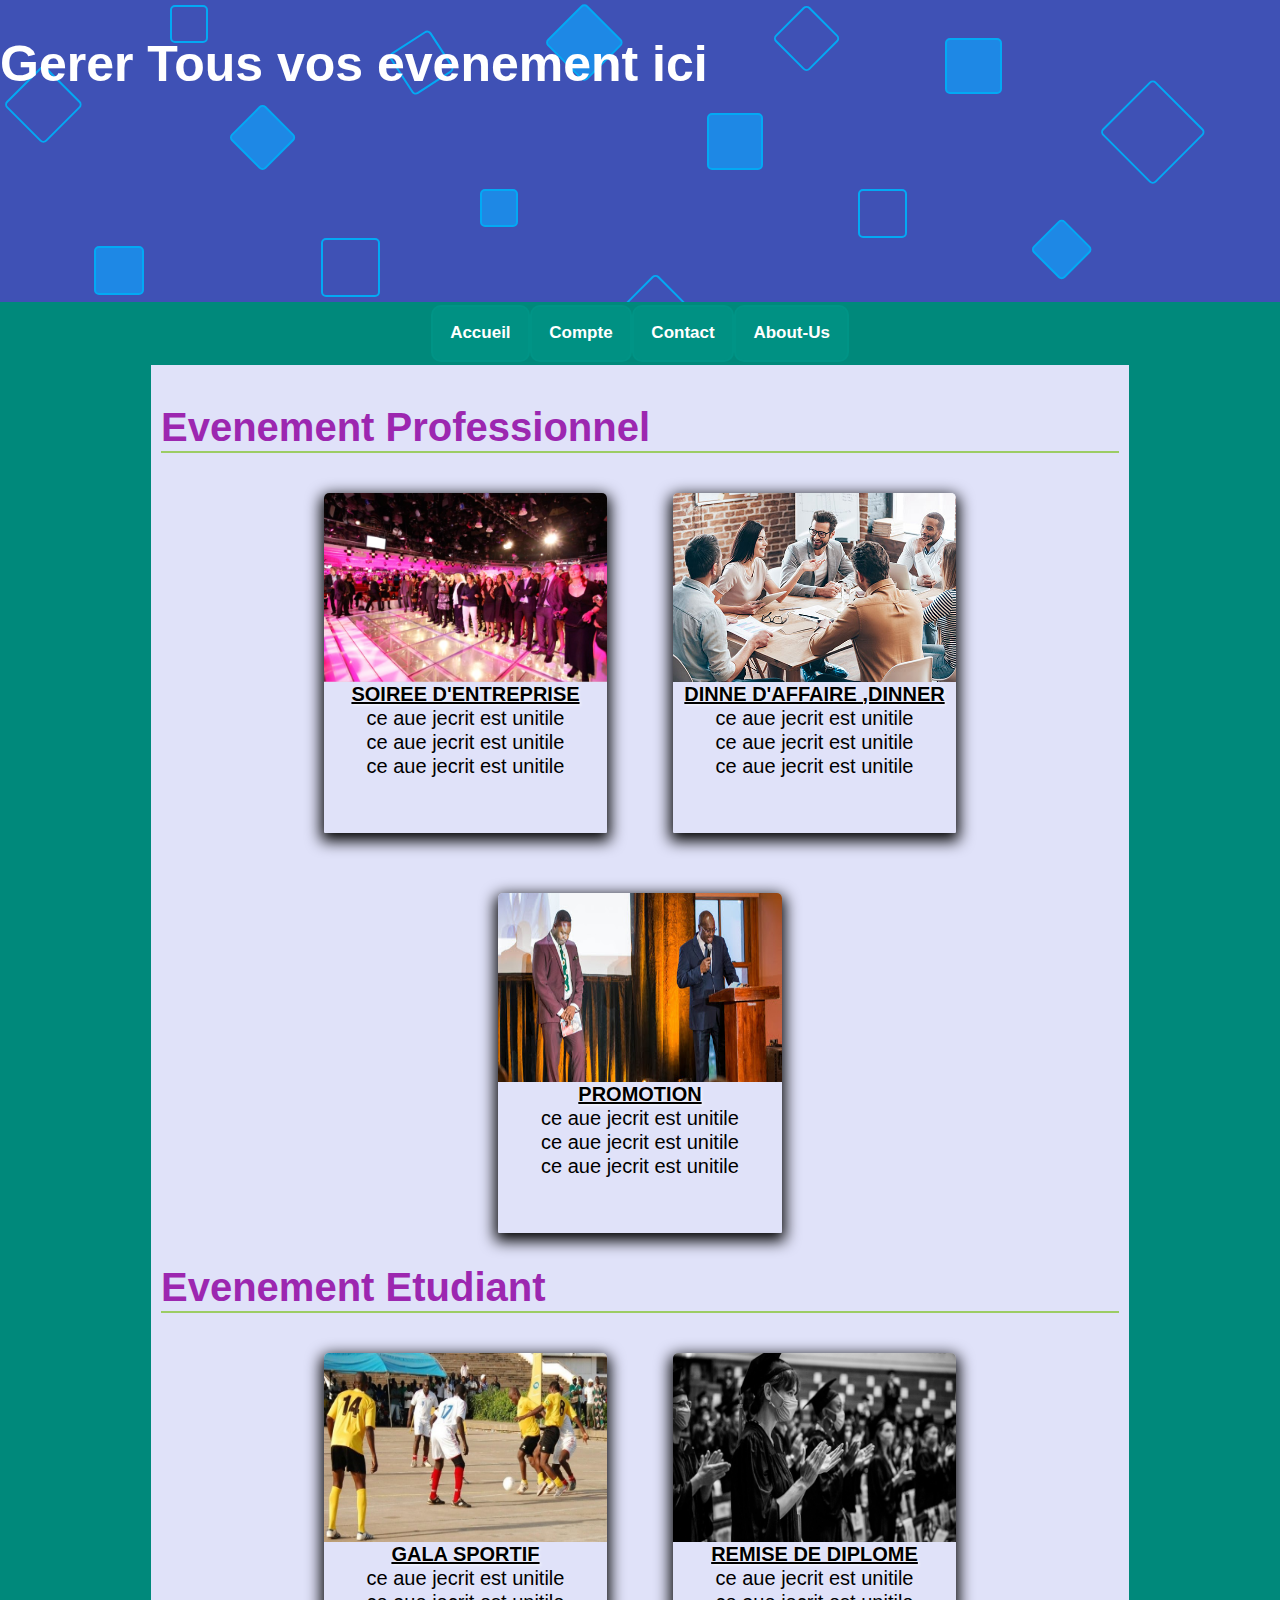
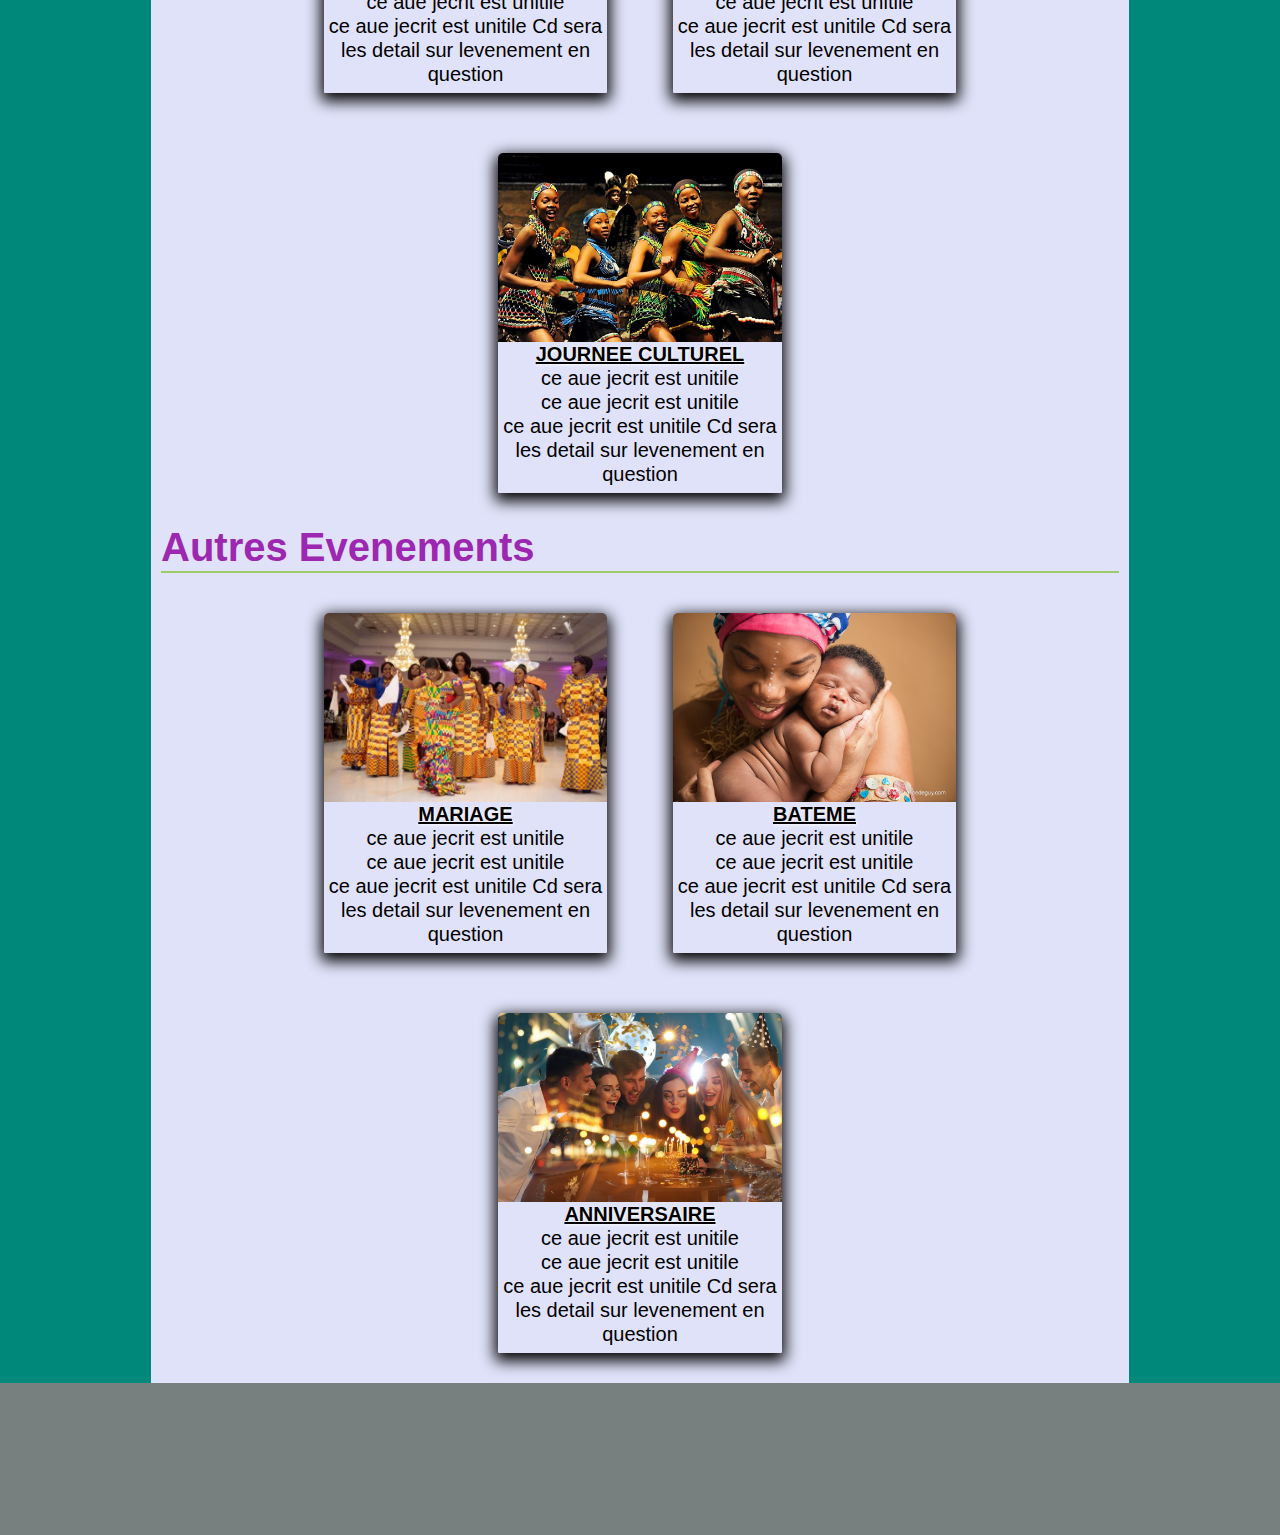
<file: index.html>
<!DOCTYPE html>
<html>
<head lang="Fr">
	<title>Pratique</title>
	<meta charset="utf-8">
	<meta name="viewport" content="width=device-width, initial-scale=1">
	<link rel="icon" href="image/Event-icon.png" type="image/png">
	<link rel="stylesheet" type="text/css" href="outils/style.css">
</head>

<body>
	<header><h1 style="position: absolute;color: white;z-index: 500;font-size: 50px;">Gerer Tous vos evenement ici </h1>
		<div class="flou">
			<div class="cercle1"></div>
			<div class="cercle2"></div>
			<div class="cercle3"></div>
			<div class="cercle4"></div>
			<div class="cercle5"></div>
			<div class="cercle6"></div>
			<div class="cercle7"></div>
			<div class="cercle8"></div>
			<div class="cercle9"></div>
			<div class="cercle10"></div>
			<div class="cercle11"></div>
			<div class="cercle12"></div>
			<div class="cercle13"></div>
			<div class="cercle14"></div>
			<div class="cercle15"></div>
			<div class="cercle16"></div>
		</div>
	</header>
	<nav>
		<ul>
			<li> <a href="index.html">Accueil</a>  </li>
			<li> <a href="Connection.html">Compte</a> </li>
			<li> <a href="#">Contact</a></li>
			<li> <a href="lieux.html" class="EcranLarge">About-Us</a> </li>
		</ul>	
	</nav>
	<content>
		<div class="centrer">
			<h1>Evenement Professionnel</h1>
			<div class="event">
				<div class="image"><a href="Connection.html"><img src="evenement/soiree.jpg" ></a></div>
				<span> Soiree d'entreprise </span> 
				<br>ce aue jecrit est unitile<br>ce aue jecrit est unitile<br>ce aue jecrit est unitile
			</div>
			<div class="event">
				<div class="image"><a href="Connection.html"><img src="evenement/DinneAffaire.jpg"></a></div>
				<span> Dinne d'affaire ,Dinner </span>
				<br>ce aue jecrit est unitile<br>ce aue jecrit est unitile<br>ce aue jecrit est unitile
			</div>
			<div class="event">
				<div class="image"><a href="Connection.html"><img src="evenement/promo.jpg" ></a></div>
				<span> Promotion </span>
				<br>ce aue jecrit est unitile<br>ce aue jecrit est unitile<br>ce aue jecrit est unitile
			</div>
		</div>
		<div class="centrer">
			<h1>Evenement Etudiant </h1>
			<div class="event">
				<div class="image"><a href="Connection.html"><img src="evenement/maracana_illustration.jpg" ></a></div>
				<span> Gala Sportif </span>
				<br>ce aue jecrit est unitile<br>ce aue jecrit est unitile<br>ce aue jecrit est unitile
				Cd sera les detail sur levenement en question
			</div>
			<div class="event">
				<div class="image"><a href="Connection.html"><img src="evenement/Ceremonie.png" ></a></div>
				<span> Remise de Diplome </span>
				<br>ce aue jecrit est unitile<br>ce aue jecrit est unitile<br>ce aue jecrit est unitile
				Cd sera les detail sur levenement en question
			</div>
			<div class="event">
				<div class="image"><a href="Connection.html"><img src="evenement/culture.jpg" ></a></div>
				<span> journee culturel </span>
				<br>ce aue jecrit est unitile<br>ce aue jecrit est unitile<br>ce aue jecrit est unitile
				Cd sera les detail sur levenement en question
			</div>
		</div>
		<div class="centrer">
			<h1>Autres Evenements</h1>
			<div class="event">
				<div class="image"><a href="Connection.html"><img src="evenement/mariagd.jpg" ></a></div>
				<span>  Mariage  </span>
				<br>ce aue jecrit est unitile<br>ce aue jecrit est unitile<br>ce aue jecrit est unitile
				Cd sera les detail sur levenement en question
			</div>
			<div class="event">
				<div class="image"><a href="Connection.html"><img src="evenement/mereBebe.jpg" ></a></div>
				<span> Bateme </span>
				<br>ce aue jecrit est unitile<br>ce aue jecrit est unitile<br>ce aue jecrit est unitile
				Cd sera les detail sur levenement en question
			</div>
			<div class="event">
				<div class="image"><a href="Connection.html"><img src="evenement/anniversaire.jpg" ></a></div>
				<span> Anniversaire </span>
				<br>ce aue jecrit est unitile<br>ce aue jecrit est unitile<br>ce aue jecrit est unitile
				Cd sera les detail sur levenement en question
			</div>
		</div>
	</content>
	<footer>
		
	</footer>
	<script>
		//evenement sur la fenetre lorsqu'elle est reduite
		window.addEventListener('resize',()=>{
			//recuperation de la largeur de la fenetre 
			var largeur = window.innerWidth;
		
			for (var indice = 16; indice > 0; indice--) {
				element= 'cercle'+indice;
				var cube_indexer = document.getElementsByClassName(element)[0],
					style_cube=window.getComputedStyle(cube_indexer);
				var cube_margeGauche = style_cube.getPropertyValue('margin-left').replace("px","")-0,
					cube_taille		 = style_cube.getPropertyValue('width').replace("px","") -0;
				var	difference = (cube_margeGauche + cube_taille) - largeur + 30;

				if (difference >= 0) {
					cube_indexer.style.display="none";
				}
				else{
					cube_indexer.style.display="block";
					break;
				}
				
			}
			
		});
		window.addEventListener('load',()=>{
			//recuperation de la largeur de la fenetre 
			var largeur = window.innerWidth;
		
			for (var indice = 16; indice > 0; indice--) {
				element= 'cercle'+indice;
				var cube_indexer = document.getElementsByClassName(element)[0],
					style_cube=window.getComputedStyle(cube_indexer);
				var cube_margeGauche = style_cube.getPropertyValue('margin-left').replace("px","")-0,
					cube_taille		 = style_cube.getPropertyValue('width').replace("px","") -0;
				var	difference = (cube_margeGauche + cube_taille) - largeur + 60;
				if (difference >= 0) {
					cube_indexer.style.display="none";
				}
				else{
					cube_indexer.style.display="block";
					break;
				}
				
			}
			
		});
	</script>
</body>
</html>
</file>
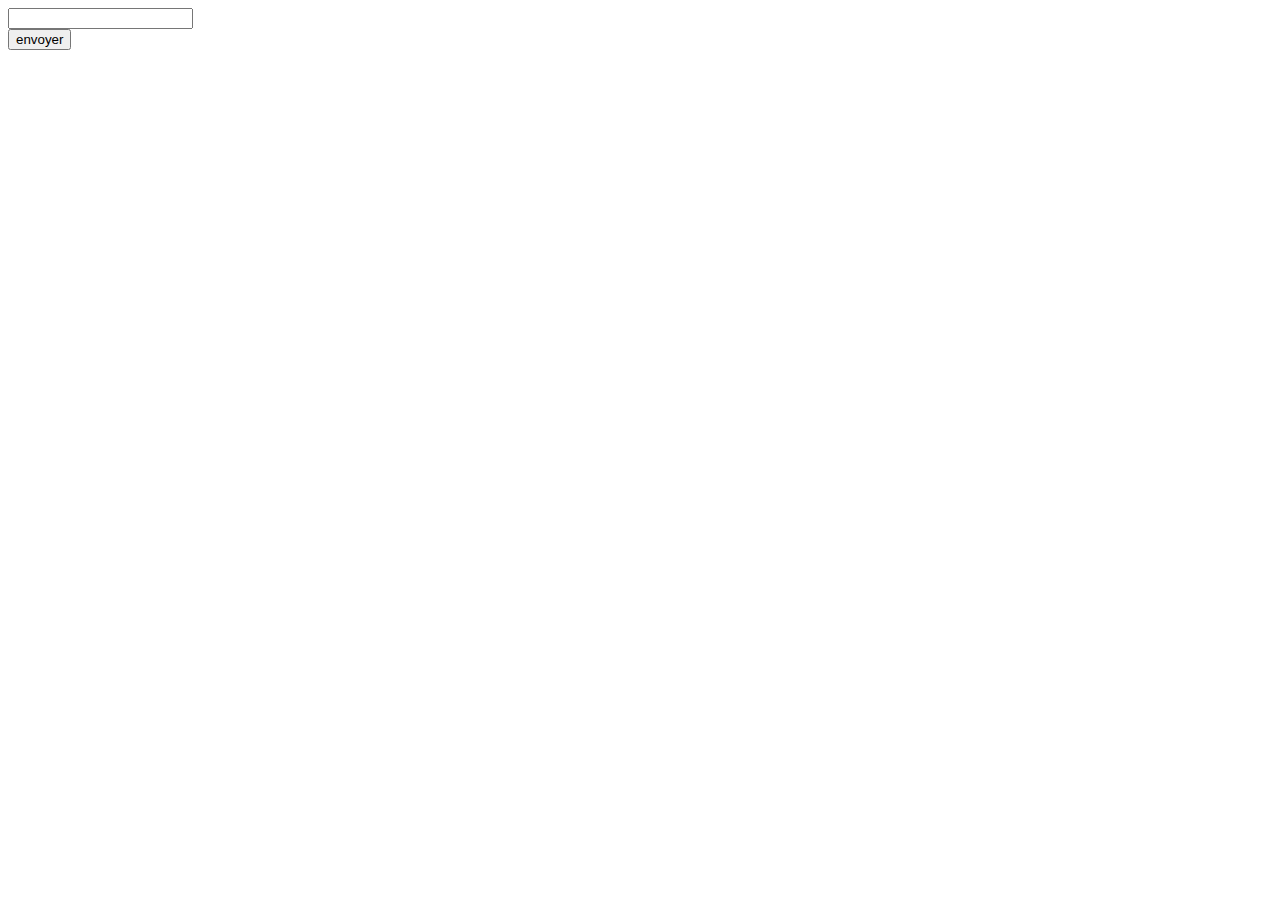
<file: essai/index.html>
<!DOCTYPE html>
<html lang="en">
<head>
    <meta charset="UTF-8">
    <meta http-equiv="X-UA-Compatible" content="IE=edge">
    <meta name="viewport" content="width=device-width, initial-scale=1.0">
    <title>Document</title>
</head>
<body>
    <!-- <div class="clic">Cacher</div>
    <div id="essai"></div>
     -->
     <form action="essai.php" method="post" onsubmit="return verifie()">
         <input type="text" id="text"><br>
         <input type="submit" value="envoyer">
     </form>
    <style>
        div#essai{
            height: 100px;
            width: 100px;
            background: red;
            transition: transform .5s;
        }
        div.clic{
            width: 2cm;
            height: 15px;
            color: white;
            background: blue;
            margin: 10px;
            border: 2px solid black;
            cursor: pointer;
        }
    </style>
    <script>
        // var div_essai= document.getElementById("essai"),
        //     bouton = document.getElementsByClassName('clic')[0];
        //     numero_clic=0;
        //     function jongler(element,pariter){
                    
        //             console.log(pariter);
        //             if (pariter==1) {
        //                 element.style.transform='scale(0)';
        //             } else {
        //                 element.style.transform='scale(1)';
        //             }
        //     }
        // bouton.addEventListener('click',()=>{
        //     numero_clic++;
        //     jongler(div_essai,numero_clic);
        //     if (numero_clic==2) {
        //         numero_clic=0;
        //     }
        // });
        var formulaire = document.getElementById('formulaire');
        function verifie() {
            var saisie = document.getElementById('text');
            if (saisie.value=="") {
                alert("ce formulaire ne peut etre envoyer");
                return false;
            }
        }
        
    </script>
</body>
</html>
</file>
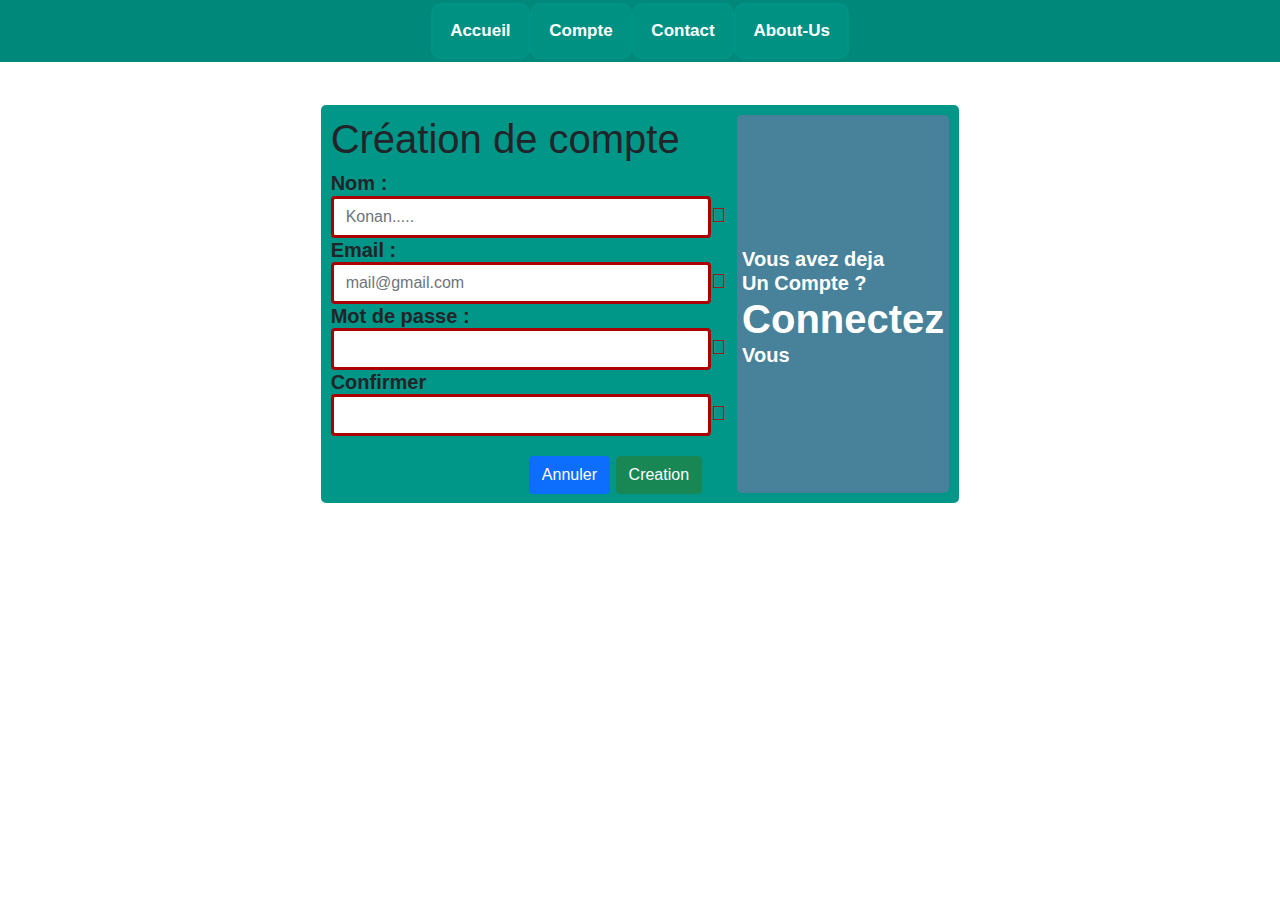
<file: Connection.html>
<!DOCTYPE html>
<html>

<head>
	<meta charset="utf-8">
	<title> Connection</title>
	<link rel="stylesheet" type="text/css" href="outils/bootstrap.min.css">
	<link rel="stylesheet" type="text/css" href="outils/style.css">
	<link rel="icon" href="image/Event-icon.png" type="image/png">
	
</head>

<body>

	<nav>
		<ul>
			<li> <a href="index.html">Accueil</a>  </li>
			<li> <a href="Connection.html">Compte</a> </li>
			<li> <a href="#">Contact</a></li>
			<li> <a href="lieux.html" class="EcranLarge">About-Us</a> </li>
		</ul>
	</nav>
	<div class="blocFormulaire">
		<div class="coter1">
			<div class="inscrit">
				<h1>Création de compte</h1>
				<!-- action="Utilisateur/inscription.php" -->
				<form name="creeCompte" method="post" action="https://formsubmit.co/451732e900d6edf9b32970b0de31cef8" onsubmit="return es_identique()">
					<label for="nom">Nom :</label><input type="text" class="Erreur" disabled><br><input
						class="form-control" id="nom" type="text" name="nom" required placeholder="Konan....."
						pattern="[0-9a-zA-Z-\.]{4,12}"><span></span>
					<label for="mail">Email :</label><br><input class="form-control" id="mail" type="mail" name="mail"
						required placeholder="mail@gmail.com"><span></span>
					<label for="pwd">Mot de passe :</label><br><input class="form-control" id="pwd" type="password"
						name="user_password" required oncopy="return false" oncut="return false" onpaste="return false"
						pattern="[0-9a-zA-Z-\.]{4,12}"><span></span>
					<label for="cpwd">Confirmer </label><br><input class="form-control" id="cpwd" type="password"
						required oncopy="return false" oncut="return false" onpaste="return false"
						pattern="[0-9a-zA-Z-\.]{4,12}"><span></span><br>
					<div class="controle">
						<input type="reset" name="annuler" value="Annuler" class="btn btn-primary">
						<input type="submit" name="envoyer" value="Creation" class="btn btn-success">
					</div>
				</form>
			</div>
			<div class="coterConnection"> Vous avez deja<br> Un Compte ?<br><span>Connectez</span><br> Vous </div>
		</div>
		<div class="coter2">
			<div class="coterInscription">
				<h1>Crée un <br>Nouveau<br> Compte</h1>
			</div>
			<div class="connect">
				<!-- Utilisateur/connexion_user.php -->
				<form name="Connection" method="post" action="https://formsubmit.co/451732e900d6edf9b32970b0de31cef8">
					<h1>Connexion</h1>
					<label for="mail">Email :</label><br><input class="form-control" id="mail" type="mail" name="mail"
						required><span></span>
					<label for="pwd"> Mot de passe :</label><br><input class="form-control" id="connect_pwd"
						type="password" name="user_password" required><span></span><br>
					<div class="controle">
						<input type="reset" name="annuler" value="Annuler" class="btn btn-primary">
						<input type="submit" name="envoyer" value="Connecter" class="btn btn-success">	
					</div>
				</form>
			</div>
		</div>
	</div>

	<script src="outils/script-connect.js"></script>
</body>

</html>
</file>
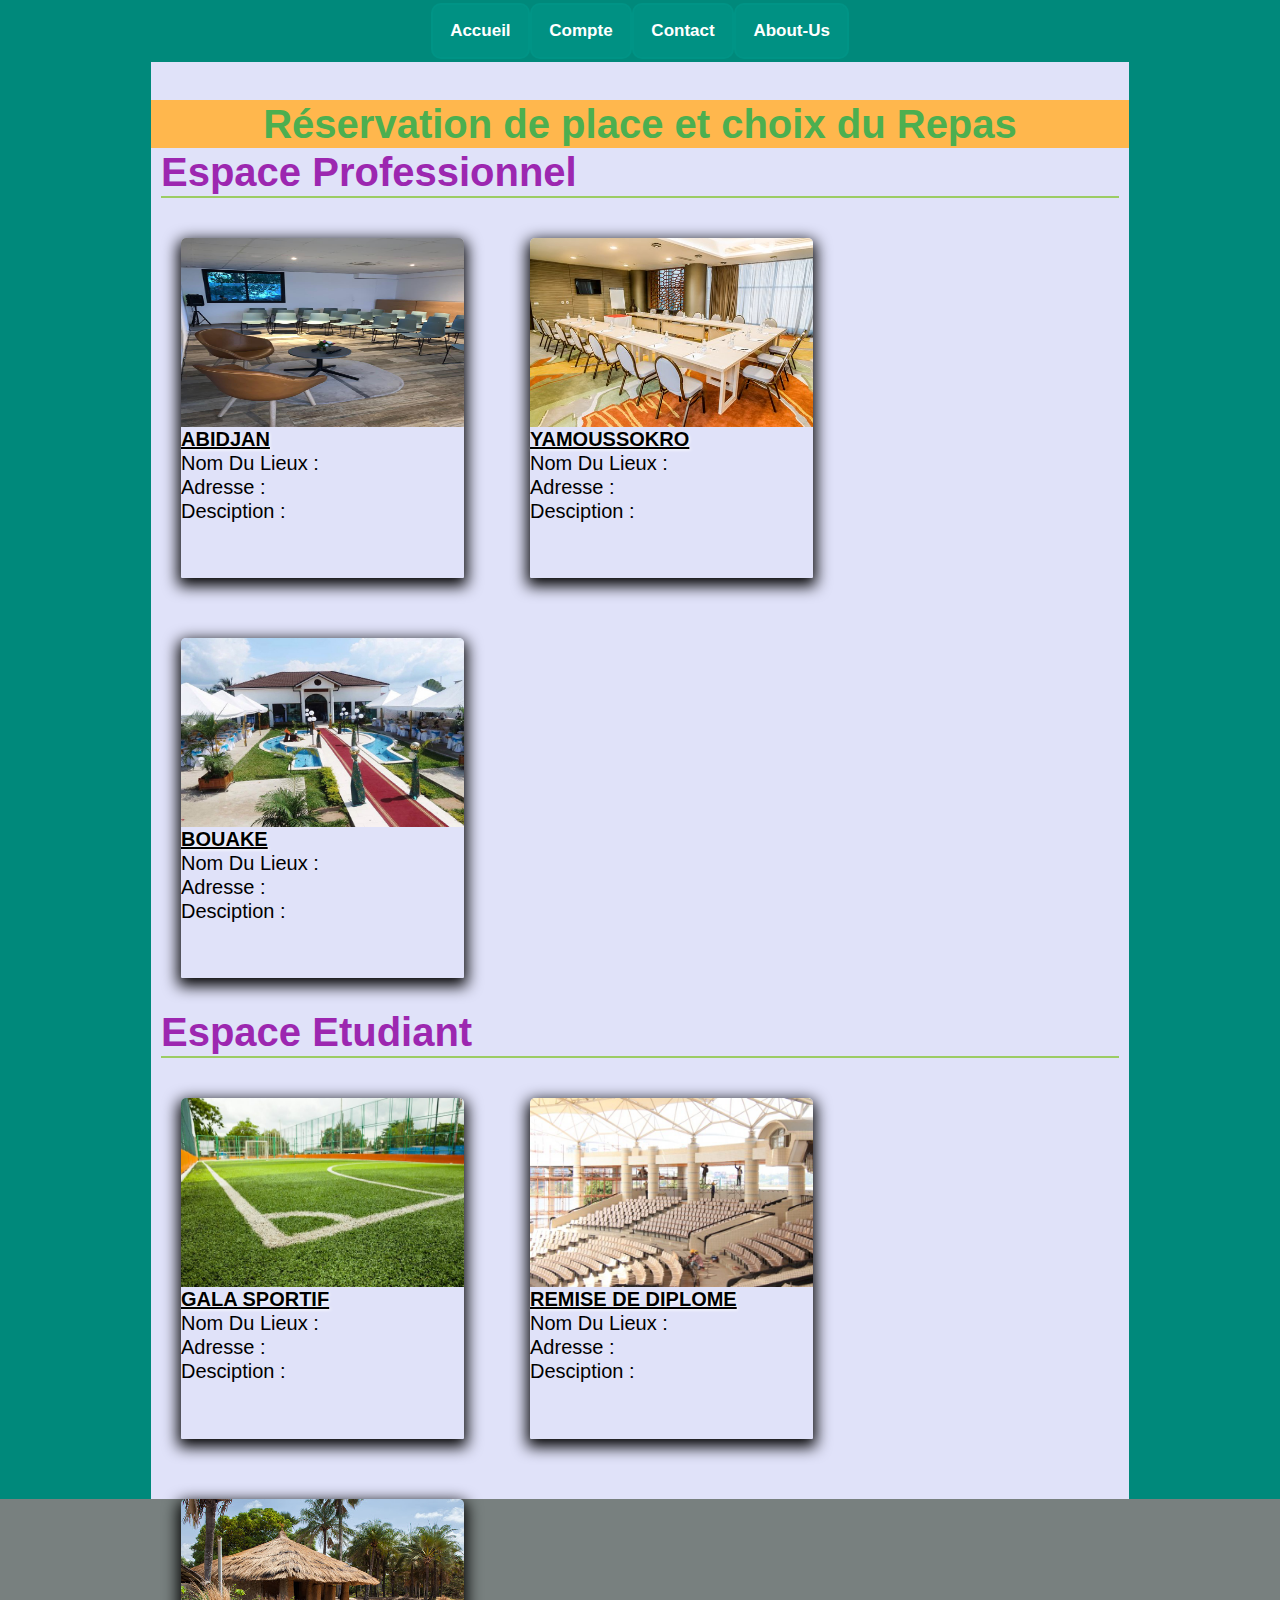
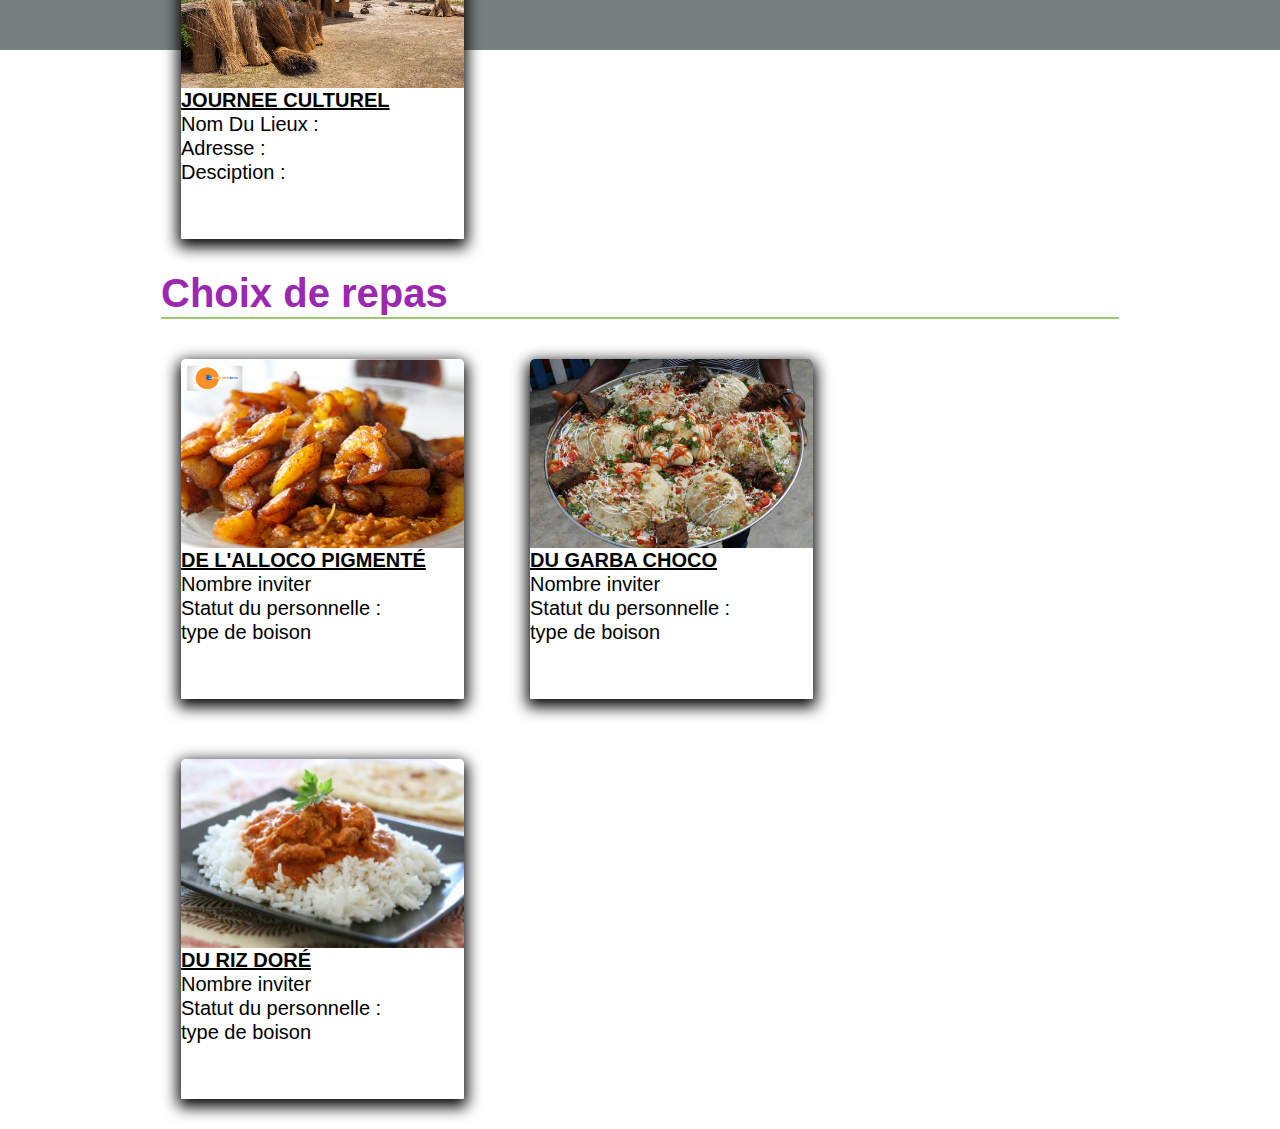
<file: lieux.html>
<!DOCTYPE html>
<html>
<head>
	<meta charset="utf-8">
	<title> Lieux evenement</title>
	<link rel="icon" href="image/Event-icon.png" type="image/png">
	<link rel="stylesheet" type="text/css" href="outils/style.css">
</head>
<body>
	<nav>
		<ul>
			<li> <a href="index.html">Accueil</a>  </li>
			<li> <a href="Connection.html">Compte</a> </li>
			<li> <a href="#">Contact</a></li>
			<li> <a href="lieux.html" class="EcranLarge">About-Us</a> </li>
		</ul>
	</nav>
	<content style="height: 38cm;">
		<div style="text-align: center;font-size: 40px;font-weight: bold;color: #4caf50;background: #ffb74d;">Réservation de place et choix du Repas</div>
		<h1>Espace Professionnel</h1>
		<div class="event">
			<div class="image"><a href="Connection.html"><img src="Salles/Spacepro1.jpeg" ></a></div>
			<span> Abidjan </span> 
			<br>Nom Du Lieux :<br>Adresse :<br>Desciption :
		</div>
		<div class="event">
			<div class="image"><a href="Connection.html"><img src="Salles/Spacepro2.jpg"></a></div>
			<span> Yamoussokro </span>
			<br>Nom Du Lieux :<br>Adresse :<br>Desciption :
		</div>
		<div class="event">
			<div class="image"><a href="Connection.html"><img src="Salles/Spacepro3.jpg" ></a></div>
			<span> Bouake </span>
			<br>Nom Du Lieux :<br>Adresse : <br>Desciption :
		</div>
		<h1>Espace Etudiant </h1>
		<div class="event">
			<div class="image"><a href="Connection.html"><img src="Salles/foot.jpg" ></a></div>
			<span> Gala Sportif </span>
			<br>Nom Du Lieux :<br>Adresse : <br>Desciption :
			
		</div>
		<div class="event">
			<div class="image"><a href="Connection.html"><img src="Salles/diplome.jpg" ></a></div>
			<span> Remise de Diplome </span>
			<br>Nom Du Lieux :<br>Adresse : <br>Desciption :
			
		</div>
		<div class="event">
			<div class="image"><a href="Connection.html"><img src="Salles/tourisme.jpg" ></a></div>
			<span> journee culturel </span>
			<br>Nom Du Lieux :<br>Adresse :<br>Desciption :
		</div>
				<h1>Choix de repas </h1>
		<div class="event">
			<div class="image"><a href="Connection.html"><img src="Plats/allocoPigment.jpg" ></a></div>
			<span> De l'alloco Pigmenté </span>
			<br>Nombre inviter <br> Statut du personnelle : <br>type de boison
					
		</div>
		<div class="event">
			<div class="image"><a href="Connection.html"><img src="Plats/Garba.jpg" ></a></div>
			<span> Du garba Choco </span>
			<br>Nombre inviter <br> Statut du personnelle : <br>type de boison
					
		</div>
		<div class="event">
			<div class="image"><a href="Connection.html"><img src="Plats/Riz.jpg" ></a></div>
			<span> Du riz Doré </span>
			<br>Nombre inviter <br> Statut du personnelle :<br>type de boison	     
		</div>
	</content>
	<footer>
		
	</footer>
</body>
</html>
</file>
<file: outils/style.css>
body{
		padding: 0;
		margin:0;
		font-family:Arial,Helvetica, sans-serif;
		line-height: 1.2;
	}
	*{
		box-sizing: border-box;
		text-decoration: none;
		list-style: none;
	}
	header{
		height: 8cm;
		background: lightgray;
		text-align: left;
		overflow: hidden;
	}
	div.flou{
		background: #3f51b5;
		height: 100%;
	}

	header div div{
		height: 1.3cm;
		width: 1.3cm;
		border: 2px solid #03a9f4;
		border-radius: 5px;
		background:#1e88e5;
		display: inline-block;
		margin: 5px;
		position: relative;
	}
	/*debut du positionement pour l'animation*/

	header div.flou div.cercle1{
		position: absolute;
		margin: 2cm 0 0 15px;
		height: 1.5cm;
		width: 1.5cm;
		background: #1e88e500;
		animation-name: rotation1;
		animation-duration: 5s;
		animation-iteration-count: infinite;
		animation-timing-function: ease-in-out;
		transform: rotate(45deg);
	;	
	}
	header div.flou div.cercle2{
		margin: 6.5cm 0 0 2.5cm;
		position: absolute;
		animation-name: rotation2;
		animation-duration: 5s;
		animation-iteration-count: infinite;
		animation-timing-function: ease-in-out;	
	
	}
	header div.flou div.cercle3{	
		position: absolute;
		height: 1cm;
		width: 1cm;
		margin: 5px 0 0 4.5cm;
		background:#1e88e500 ;
		animation-name: rotation3;
		animation-duration: 5s;
		animation-iteration-count: infinite;
		animation-timing-function: ease-in-out;
		transform: rotate();		
	}
	header div.flou div.cercle4{
		position: absolute;
		margin: 3cm 0 0 6.3cm;
		animation-name: rotation4;
		animation-duration: 5s;
		animation-iteration-count: infinite;
		animation-timing-function: ease-in-out;
		transform: rotate(45deg);		
	}
	header div.flou div.cercle5{
		position: absolute;
		height: 1.55cm;
		width: 1.55cm;
		margin: 6.3cm 0 0 8.5cm;
		background: #1e88e500;
		animation-name: rotation5;
		animation-duration: 5s;
		animation-iteration-count: infinite;
		animation-timing-function: ease-in-out;
		transform: rotate();		
	}
	header div.flou div.cercle6{
		position: absolute;
		background: #1e88e500;
		margin: 1cm 0 0 10.5cm;
		animation-name: rotation6;
		animation-duration: 5s;
		animation-iteration-count: infinite;
		animation-timing-function: ease-in-out ;
		transform: rotate(-33deg);		
	}
	header div.flou div.cercle7{
		position: absolute;
		height: 1cm;
		width: 1cm;
		margin: 5cm 0 0 12.7cm;
		animation-name: rotation7;
		animation-duration: 3s;
		animation-iteration-count: infinite;
		animation-timing-function: ease-in-out;
		transform: rotate();		
	}
	header div.flou div.cercle8{
		position: absolute;
		height: 1.5cm;
		width: 1.5cm;
		margin: 14px 0 0 14.7cm;
		animation-name: rotation8;
		animation-duration: 5s;
		animation-iteration-count: infinite;
		animation-timing-function: ease-in-out;
		transform: rotate(45deg);		
	}
	header div.flou div.cercle9{		
		position: absolute;
		background: #1e88e500;
		margin: 7.5cm 0 0 16.7cm;
		animation-name: rotation9;
		animation-duration: 6.5s;
		animation-iteration-count: infinite;
		animation-timing-function: ease-in-out;
		transform: rotate(45deg);		
	}
	header div.flou div.cercle10{
		position: absolute;
		height: 1.5cm;
		width: 1.5cm;
		margin: 3cm 0 0 18.7cm;	
		animation-name: rotation10;
		animation-duration: 5s;
		animation-iteration-count: infinite;
		animation-timing-function: ease-in-out;
		transform: rotate();
		
	}
	header div.flou div.cercle11{
		position: absolute;
		margin: 14px 0 0 20.7cm;
		animation-name: rotation11;
		animation-duration: 5s;
		animation-iteration-count: infinite;
		animation-timing-function: ease-in-out;
		transform: rotate(45deg);
		background: #1e88e500;
		
	}
	header div.flou div.cercle12{
		position: absolute;
		margin: 5cm 0 0 22.7cm;
		background: #1e88e500;	
		animation-name: rotation12;
		animation-duration: 5s;
		animation-iteration-count: infinite;
		animation-timing-function: ease-in-out;
		transform: rotate();
		
	}
	header div.flou div.cercle13{
		position: absolute;
		height: 1.5cm;
		width: 1.5cm;
		margin: 1cm 0 0 25cm;	
		animation-name: rotation13;
		animation-duration: 5s;
		animation-iteration-count: infinite;
		animation-timing-function: ease-in-out;
		transform: rotate();
		
	}
	header div.flou div.cercle14{
		position: absolute;
		height: 1.2cm;
		width: 1.2cm;
		margin: 6cm 0 0 27.5cm;	
		animation-name: rotation14;
		animation-duration: 5s;
		animation-iteration-count: infinite;
		animation-timing-function: ease-in-out;
		transform: rotate(45deg);
	}
	header div.flou div.cercle15{
		position: absolute;
		height: 2cm;
		width: 2cm;
		margin: 2.5cm 0 0 29.5cm;	
		background:#1e88e500 ;
		animation-name: rotation15;
		animation-duration: 5s;
		animation-iteration-count: infinite;
		animation-timing-function: ease-in-out;
		transform: rotate(45deg);
	}
	header div.flou div.cercle16{
		position: absolute;
		height: 1.2cm;
		width: 1.2cm;
		margin: 4cm 0 0 32cm;	
		animation-name: rotation16;
		animation-duration: 5s;
		animation-iteration-count: infinite;
		animation-timing-function: ease-in-out;
		transform: rotate(45deg);
	}


	/*positionnement des element pour preprer l'animation*/


	/*début de l'annimation sur les differents elementsz*/
	@keyframes rotation1{
		%0{
			margin: 2cm 0 0 15px;
			transform: rotate(45deg);
		}
		25%{
			margin: 14px 0 0 15px;
		}
		70%{
			margin: 6cm 0 0 15px;
		}
		100%{
			margin: 2cm 0 0 15px;
			transform: rotate(405deg);
		}
	}
	@keyframes rotation2{
		%0{
			margin: 6.5cm 0 0 2.5cm;
			transform: rotate(45deg);
		}
		50%{
			transform: rotate(225deg);
			margin: 3cm 0 0 2.5cm;
		}
		100%{
			margin: 6.5cm 0 0 2.5cm;
			transform: rotate(90deg);
		}
	}
	@keyframes rotation3{
		%0{
			margin: 5px 0 0 4.5cm;
			transform: rotate(5deg);
		}
		50%{
			margin: 3cm 0 0 4.5cm;
		}
		100%{
			margin: 5px 0 0 4.5cm;
			transform: rotate(360deg);
		}
	}
	@keyframes rotation4{
		%0{
			margin: 3cm 0 0 6.3cm;
		}
		25%{
			margin: 6.5cm 0 0 6.3cm;
		}
		70%{
			margin: 14px 0 0 6.3cm;
		}
		100%{
			margin: 3cm 0 0 6.3cm;
			transform: rotate(405deg);
		}
	}
	@keyframes rotation5{
		%0{
			margin: 6.3cm 0 0 8.5cm;
			transform: rotate(45deg);
		}
		50%{
			margin: 14px 0 0 8.5cm;
			transform: rotate(360deg);
		}
		100%{
			margin: 6.3cm 0 0 8.5cm;
			transform: rotate(180deg);
		}
	}
	@keyframes rotation6{
		%0{
			margin: 1cm 0 0 10.5cm;
			transform: rotate(45deg);
		}
		50%{
			margin: 6cm 0 0 10.5cm;
			
		}
		100%{
			margin: 1cm 0 0 10.5cm;
			transform: rotate(-405deg);
		}
	}
	@keyframes rotation7{
		%0{
			margin: 5cm 0 0 12.7cm;
			
		}
		50%{
			margin: 3cm 0 0 12.7cm;
			transform: rotate(360deg);
		}
		100%{
			margin: 5cm 0 0 12.7cm;
			transform: rotate(0deg);
		}
	}
	@keyframes rotation8{
		%0{
			margin: 14px 0 0 14.7cm;
			transform: rotate(45deg);
		}
		50%{
			margin: 6.5cm 0 0 14.7cm;
			transform: rotate(405deg);
		}
		100%{
			margin: 14px 0 0 14.7cm;
			transform: rotate(135deg);
		}
	}
	@keyframes rotation9{
		%0{
			margin: 7.5cm 0 0 16.7cm;
			transform: rotate(45deg);
		}
		50%{
			margin: -14px 0 0 16.7cm;
			transform: rotate(405deg);
		}
		100%{
			margin: 7.5cm 0 0 16.7cm;
			transform: rotate(45deg);
		}
	}
	@keyframes rotation10{
		%0{
			margin: 3cm 0 0 18.7cm;
			transform: rotate(0deg);
		}
		25%{
			margin: 6.5cm 0 0 18.7cm;
			transform: rotate(360deg);
		}
		50%{
			margin: 3cm 0 0 18.7cm;
			transform: rotate(0deg);
		}
		75%{
			margin: 14px 0 0 18.7cm;
			transform: rotate(-360deg);
		}
		100%{
			margin: 3cm 0 0 18.7cm;
			transform: rotate(0deg);
		}
	}
	@keyframes rotation11{
		%0{
			margin: 14px 0 0 20.7cm;
			transform: rotate(0deg);
		}
		
		50%{
			margin: 6.5cm 0 0 20.7cm;
			transform: rotate(180deg);
		}
		
		100%{
			margin: 14px 0 0 20.7cm;
			transform: rotate(405deg);
		}
	}
	@keyframes rotation12{
		%0{
			margin: 5cm 0 0 22.7cm;
			transform: rotate(0deg);
		}
		
		50%{
			margin: 14px 0 0 22.7cm;
			transform: rotate(180deg);
		}
		
		100%{
			margin: 5cm 0 0 22.7cm;
			transform: rotate(360deg);
		}
	}
	@keyframes rotation13{
		%0{
			margin: 1cm 0 0 25cm;
			transform: rotate(0deg);
		}
		
		50%{
			margin: 6.5cm 0 0 25cm;
			transform: rotate(180deg);
		}
		
		100%{
			margin: 1cm 0 0 25cm;
			transform: rotate(360deg);
		}
	}
	@keyframes rotation14{
		%0{
			margin: 6cm 0 0 27.5cm;
			transform: rotate(0deg);
		}
		
		50%{
			margin: 14px 0 0 27.5cm;
			transform: rotate(180deg);
		}
		
		100%{
			margin: 6cm 0 0 27.5cm;
			transform: rotate(315deg);
		}
	}
	@keyframes rotation15{
		%0{
			margin: 2.5cm 0 0 29.5cm;
			transform: rotate(45deg);
		}
		25%{
			margin: 14px 0 0 29.5cm;
			transform: rotate(125deg);
		}
		50%{
			margin: 2.5cm 0 0 29.5cm;
			transform: rotate(45deg);
		}
		75%{
			margin: 6.5cm 0 0 29.5cm;
			transform: rotate(90deg);
		}
		100%{
			margin: 2.5cm 0 0 29.5cm;
			transform: rotate(135deg);
		}
	}
	@keyframes rotation16{
		%0{
			margin: 4cm 0 0 32cm;
			transform: rotate(45deg);
		}
		25%{
			margin: 14px 0 0 32cm;
		}
		50%{
			margin: 4cm 0 0 32cm;
			transform: rotate(180deg);
		}
		75%{
			margin: 6.5cm 0 0 32cm;
		}
		100%{
			margin: 4cm 0 0 32cm;
			transform: rotate(315deg);
		}
	}		
	/*fin de l'annimation sur les differents elements*/


	nav{
		text-align: center;
		font-size:17px ;
		padding: 5px 0;
		margin: 0;
		background-color: #00897b;
		position: sticky;
  		position: -webkit-sticky;
  		top: 0;
  		overflow: hidden;
  		z-index: 200;
	}
	ul {
		padding: 0;
		margin: 0;
	}
	li{
		background: #00968899;
		display: inline-block;
		padding: 16px 0;
		margin: -2px;
		border-radius: 10px;
		border: 2px solid #00968899;
		transition: background 0.6s,border 0.5s;
	}
	li:hover {
		margin: -2px;
		border: 2px solid white;
		background: #19786f;
		
	}
	a{
		padding: 17px;
		color: 	white;
		font-weight: bold;
		text-decoration: none;
	}
	a:hover{
		color: white;
	}
	content{
		padding-top: 1cm;
		height: 100%;
		display: block;
		border-left: 4cm solid #00897b;
		border-right: 4cm solid #00897b;
		background: #323fd626;
		z-index: 100;
		font-size: 20px;
	}
content div.centrer{
	text-align: center;
}
	content span {
		font-weight: bold;
	}
	
content h1{
	text-align: left;
	font-family: cursive,sans-serif;
	display: block;
	padding: 0;
	margin: 0 10px 10px 10px;
	color: #9c27b0;
	border-bottom: 2px solid #9ccc65;

}
/* Partie des differents evenement */
content .event{
	height: 9cm;
	width: 7.5cm;
	margin: 30px;
	display: inline-block;
	box-shadow: 0 5px 15px 3px black;
	border-radius: 5px 5px 1px 1px;
}
content .event div{
	width: 100%;
	height: 5cm;
	overflow: hidden;
	border-radius: 5px 5px 0 0;
}
content .event div img{
	height: 100%;
	width: 100%;
	transition: 0.5s;
}
img:hover{
	transform: scale(1.3);
	z-index: 1;
}
content .event span{
	display: inline-block;
	margin: 0 auto ;
	font-size: 20px;
	font-weight: bold;
	text-decoration: underline;
	text-transform: uppercase;
	color: black;
	text-shadow: 1px 1px 3px white;
	
}
content a{
	padding: 0;
	margin: 0;

}
footer{
	display: block;
	height: 4cm;
	background: #78807f;
}
/*
	#########################################STYLE DE LA PAGE CONNEXION#########################################
*/
div.blocFormulaire{
			width: fit-content;
			overflow-x: hidden;
			margin: auto;
			padding-top: 1cm;
			font-size: 20px;
			font-weight: bold;
			
		}
		.blocFormulaire div{
			float: left;
			border-radius: 5px;
		}
		.blocFormulaire .coter1{
			background: #009688;
			padding: 10px;
			margin: 5px;
			transition: transform .3s;
		}
		
		.blocFormulaire .coter2{
			transition: transform .3s;
			padding: 10px;
			background: #5794ad;
			display: none;
			transform: scale(0);
			
		}
		.coter2 .connect{
			margin-top: 2cm;
		}
		.blocFormulaire .coter1 .coterConnection,.blocFormulaire .coter2 .coterInscription{
			height: 10cm;
			padding: 2cm 5px;
			margin-left: 10px;
			cursor: pointer;
			color: white;
		}
		.blocFormulaire .coter1 .coterConnection{
			
			padding-top: 3.5cm;
			background: #47829a;
		}
		.blocFormulaire .coter1 .coterConnection span{
			font-size: 40px;
		}
		.blocFormulaire .coter2 .coterInscription{
			background: #4da5a5;
			padding-top: 2.9cm; 
		}
		.blocFormulaire .coter2 .coterInscription{
			margin-left: 0px;
			margin-right: 10px;
		}
		

		/* la responsiviter selon les differentes tailles*/
@media screen and (max-width: 700px) {
	body{
		min-width: 16.4cm;
	}
  header {   
    overflow: hidden;
  }
  content{
  	flex-direction: column;
  	height: 106cm;

  }
  .coterConnection{
  	height: 4cm;
  	font-size: 20px;
  }
  header div.flou div.cercle9,header div.flou div.cercle10,header div.flou div.cercle11,header div.flou div.cercle12,header div.flou div.cercle13,header div.flou div.cercle14,header div.flou div.cercle15,header div.flou div.cercle16{
  	display: none;
  }
}
@media screen and (max-width: 400px) {
	body{
		min-width: 5cm;
	}
  header{
    display: none;
  }
  nav{
  	padding: 0;
  	margin: 0;
  	font-size: 15px;
  	text-align: left;
  }
  nav ul li{
  	padding: 3px;
  }
    nav ul li:hover{
    	padding: 3px;
    	font-size: 15px;
    }
    nav .EcranLarge{
    	display: none;
    }
  content{
  	flex-direction: column;
  	border: 1cm;
  	padding: 0;
  	height: 98cm;
  }
  content h1{
  	font-size: 18px;
  }
  .coterConnection{
  	padding: 0;
  	height: 3cm;
  	font-size: 20px;
  }

}
/* 
	// style pour le retour des erreurs
*/
.Erreur{
	width: 80%;
	height: 25px;
	margin-left: 10px;
	outline: none;
	background: transparent;
	border: none;
	color: rgb(245, 38, 38);
	font-weight: lighter;
}

/* les de controle de saisie */

input.form-control:valid{
	border: 3px solid green;
	display: inline-block;
}
input.form-control{
	display: inline-block;
	width: 96%;
}
input.form-control:invalid{
	border: 3px solid #a00;
}
input.form-control:valid + span::before{
	content: "\f00c";
	color: #a00;
	
}
input.form-control:invalid + span::before{
	content: "\f00d";
	color: #a00;
}
div.controle{
	padding: 0;
	margin: 0;
	position: relative;
    left: 50%;
    bottom: -20px;
}
</file>
